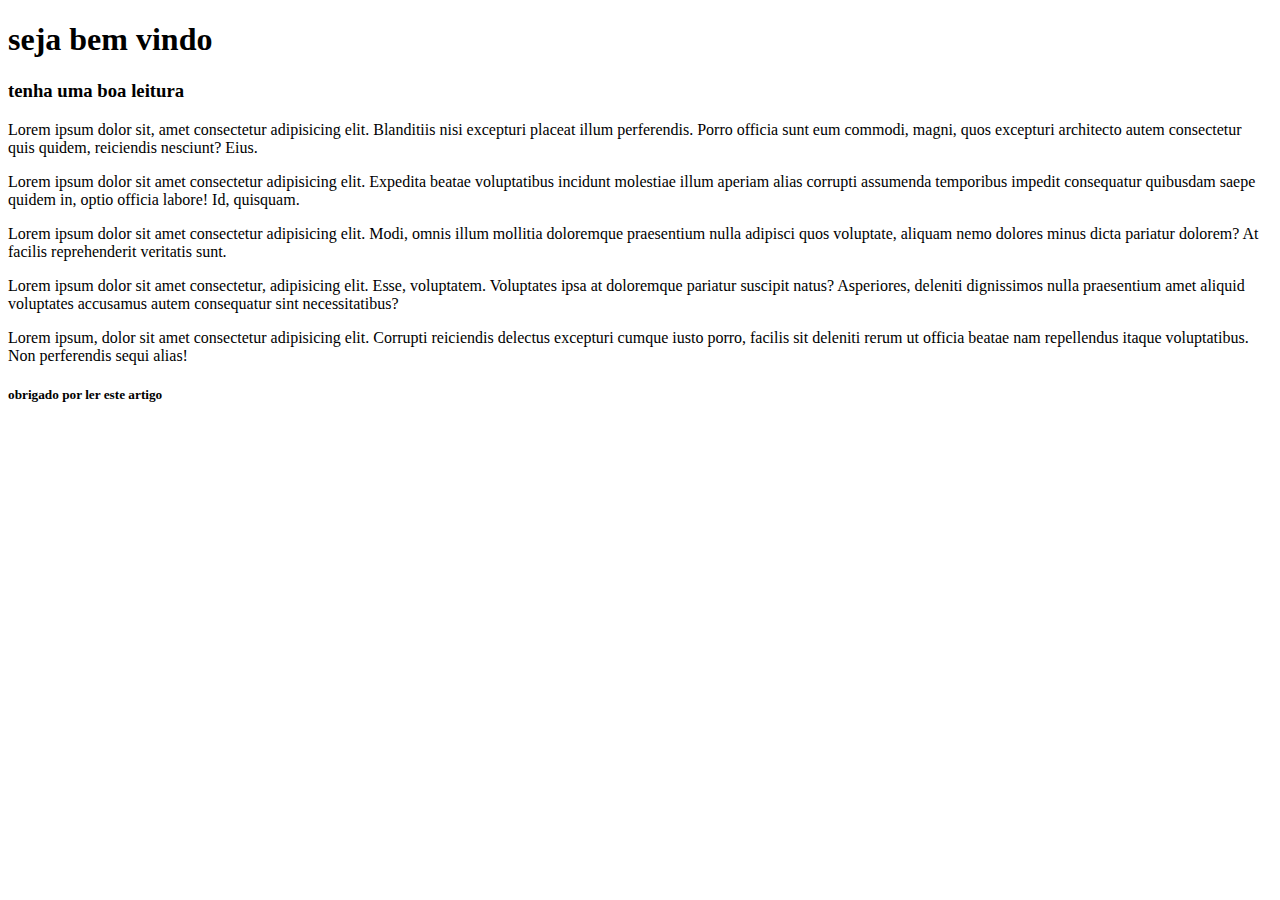
<file: 1-HTML/aula2/index.html>
<!DOCTYPE html>
<html lang="pt-br">
    <head>
        <meta charset="UTF-8">
        <meta name="viewport" content="width=device-width, initial-scale=1.0">
        <title>Indentaçao</title>
    </head>
    <body>
        <section>
            <header>
                <h1>seja bem vindo</h1>
                <h3>tenha uma boa leitura</h3>
            </header>
            <article>
                <p>
                    Lorem ipsum dolor sit, amet consectetur adipisicing elit. Blanditiis nisi excepturi placeat illum perferendis. Porro officia sunt eum commodi, magni, quos excepturi architecto autem consectetur quis quidem, reiciendis nesciunt? Eius.
                </p>
                <p>
                    Lorem ipsum dolor sit amet consectetur adipisicing elit. Expedita beatae voluptatibus incidunt molestiae illum aperiam alias corrupti assumenda temporibus impedit consequatur quibusdam saepe quidem in, optio officia labore! Id, quisquam.
                </p>
                <p>
                    Lorem ipsum dolor sit amet consectetur adipisicing elit. Modi, omnis illum mollitia doloremque praesentium nulla adipisci quos voluptate, aliquam nemo dolores minus dicta pariatur dolorem? At facilis reprehenderit veritatis sunt.
                </p>
                <p>
                    Lorem ipsum dolor sit amet consectetur, adipisicing elit. Esse, voluptatem. Voluptates ipsa at doloremque pariatur suscipit natus? Asperiores, deleniti dignissimos nulla praesentium amet aliquid voluptates accusamus autem consequatur sint necessitatibus?
                </p>
                <p>
                    Lorem ipsum, dolor sit amet consectetur adipisicing elit. Corrupti reiciendis delectus excepturi cumque iusto porro, facilis sit deleniti rerum ut officia beatae nam repellendus itaque voluptatibus. Non perferendis sequi alias!
                </p>
            </article>
            <footer>
            <h5>obrigado por ler este artigo</h5>
            </footer>
        </section>
    </body>
</html>
</file>
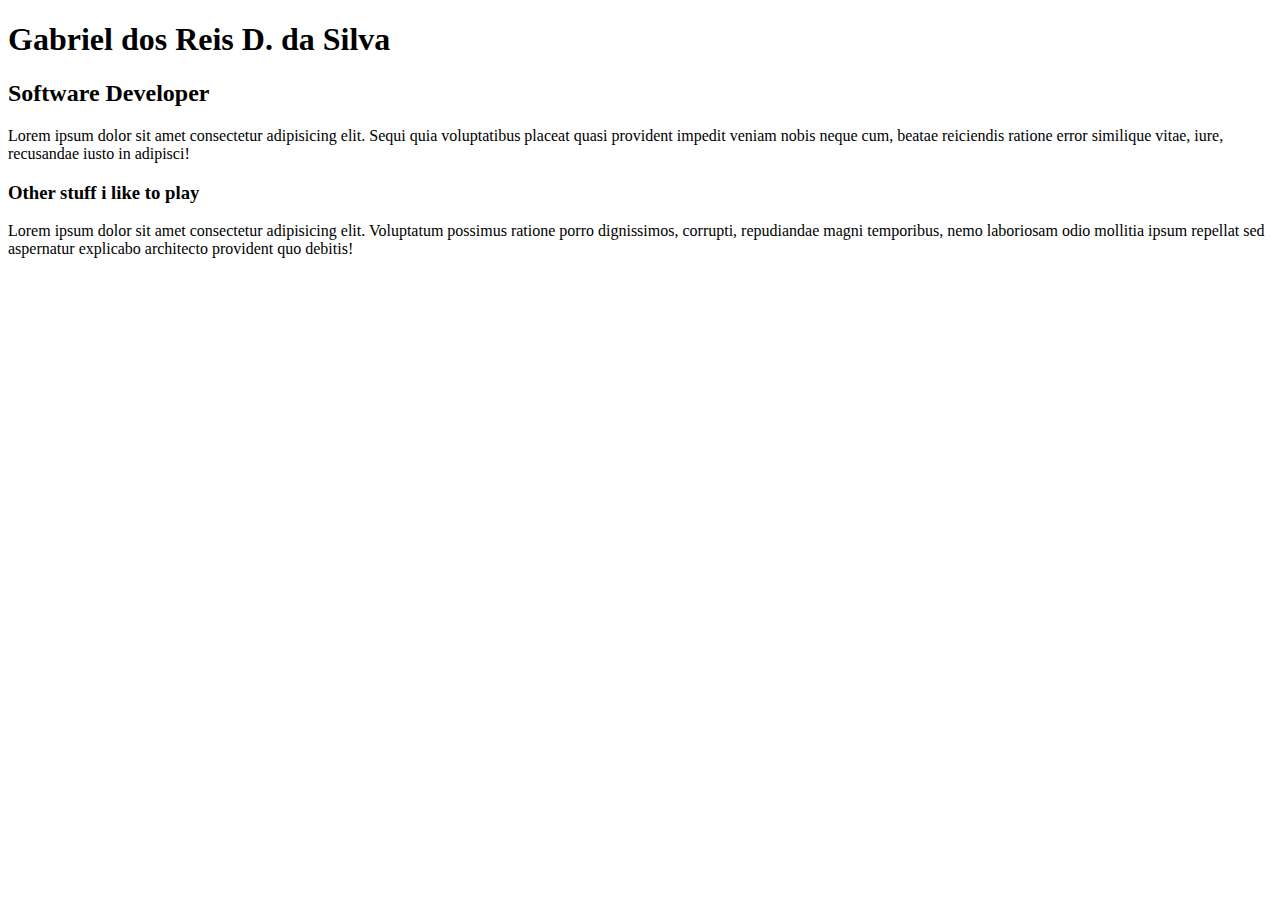
<file: 1-HTML/aula3/index.html>
<!DOCTYPE html>
<html lang="pt">
    <head>
        <meta charset="UTF-8">
        <meta name="viewport" content="width=device-width, initial-scale=1.0">
        <title>Gabriel dos Reis D. da Silva</title>
    </head>
    <body>
        <h1>Gabriel dos Reis D. da Silva</h1>
        <h2>Software Developer</h2>

        <p>
            Lorem ipsum dolor sit amet consectetur adipisicing elit. Sequi quia voluptatibus placeat quasi provident impedit veniam nobis neque cum, beatae reiciendis ratione error similique vitae, iure, recusandae iusto in adipisci!
        </p>

        <h3>Other stuff i like to play</h3>

        <p>
            Lorem ipsum dolor sit amet consectetur adipisicing elit. Voluptatum possimus ratione porro dignissimos, corrupti, repudiandae magni temporibus, nemo laboriosam odio mollitia ipsum repellat sed aspernatur explicabo architecto provident quo debitis!
        </p>
        
    </body>
</html>
</file>
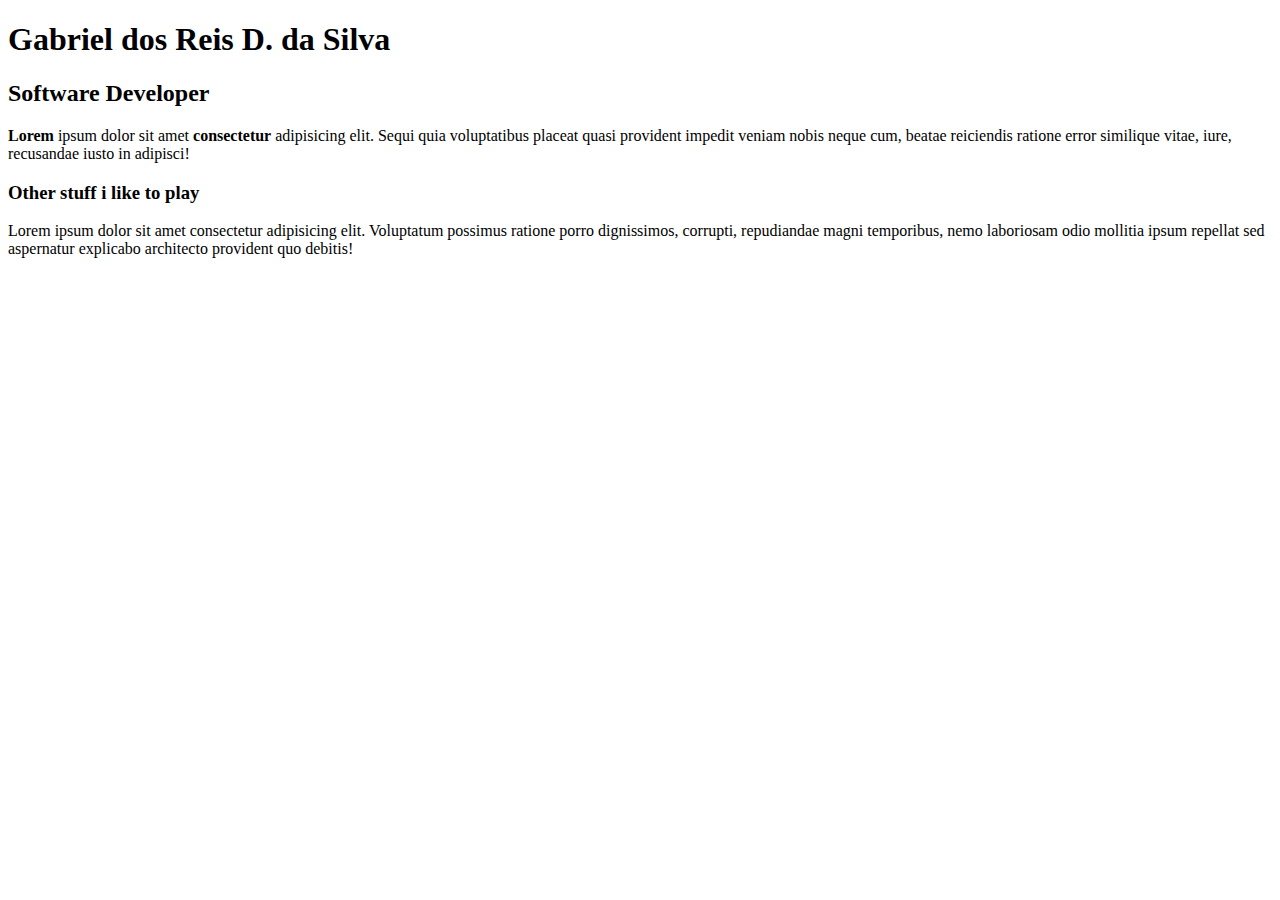
<file: 1-HTML/aula5/index.html>
<!DOCTYPE html>
<html lang="pt">
    <head>
        <meta charset="UTF-8">
        <meta name="viewport" content="width=device-width, initial-scale=1.0">
        <title>Gabriel dos Reis D. da Silva</title>
    </head>
    <body>
        <h1>Gabriel dos Reis D. da Silva</h1>
        <h2>Software Developer</h2>

        <p>
            <strong>Lorem</strong> ipsum dolor sit amet <strong>consectetur</strong> adipisicing <en>elit</en>. Sequi quia voluptatibus placeat quasi provident impedit veniam nobis neque cum, beatae reiciendis ratione error similique vitae, iure, recusandae iusto in adipisci!
        </p>

        <h3>Other stuff i like to play</h3>

        <p>
            Lorem ipsum dolor sit amet consectetur adipisicing elit. Voluptatum possimus ratione porro dignissimos, corrupti, repudiandae magni temporibus, nemo laboriosam odio mollitia ipsum repellat sed aspernatur explicabo architecto provident quo debitis!
        </p>
        
    </body>
</html>
</file>
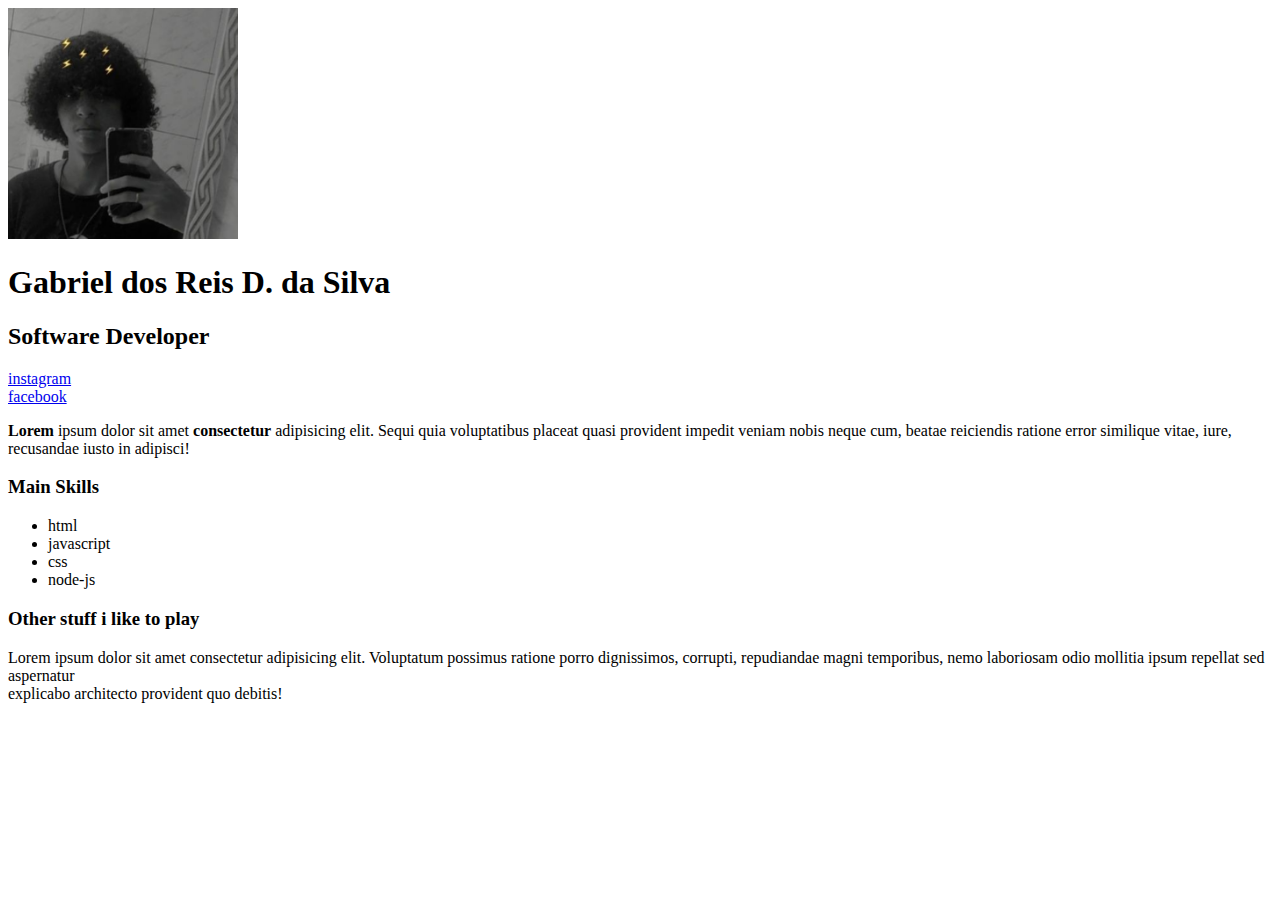
<file: 1-HTML/aula6/index.html>
<!DOCTYPE html>
<html lang="pt">
    <head>
        <meta charset="UTF-8">
        <meta name="viewport" content="width=device-width, initial-scale=1.0">
        <title>Gabriel dos Reis D. da Silva</title>
    </head>
    <body>

<img src="sla.png" width="230" alt="Foto: Gabriel dos Reis Diniz da Silva">

        <h1>Gabriel dos Reis D. da Silva</h1>
        <h2>Software Developer</h2>

        <a href="http://www.instragram.com/" target="_blank">instagram</a>
        <br>
        <a href="https://facebook.com" target="_blank">facebook</a>
        <p>
            <strong>Lorem</strong> ipsum dolor sit amet <strong>consectetur</strong> adipisicing <en>elit</en>. Sequi quia voluptatibus placeat quasi provident impedit veniam nobis neque cum, beatae reiciendis ratione error similique vitae, iure, recusandae iusto in adipisci!
        </p>

        <h3>Main Skills</h3>

        <ul>
            <li>html</li>
            <li>javascript</li>
            <li>css</li>
            <li>node-js</li>
        </ul>
        <h3>Other stuff i like to play</h3>

        <p>
            Lorem ipsum dolor sit amet consectetur adipisicing elit. Voluptatum possimus ratione porro dignissimos, corrupti, repudiandae magni temporibus, nemo laboriosam odio mollitia ipsum repellat sed aspernatur <br>explicabo architecto provident quo debitis!
        </p>
        
    </body>
</html>
</file>
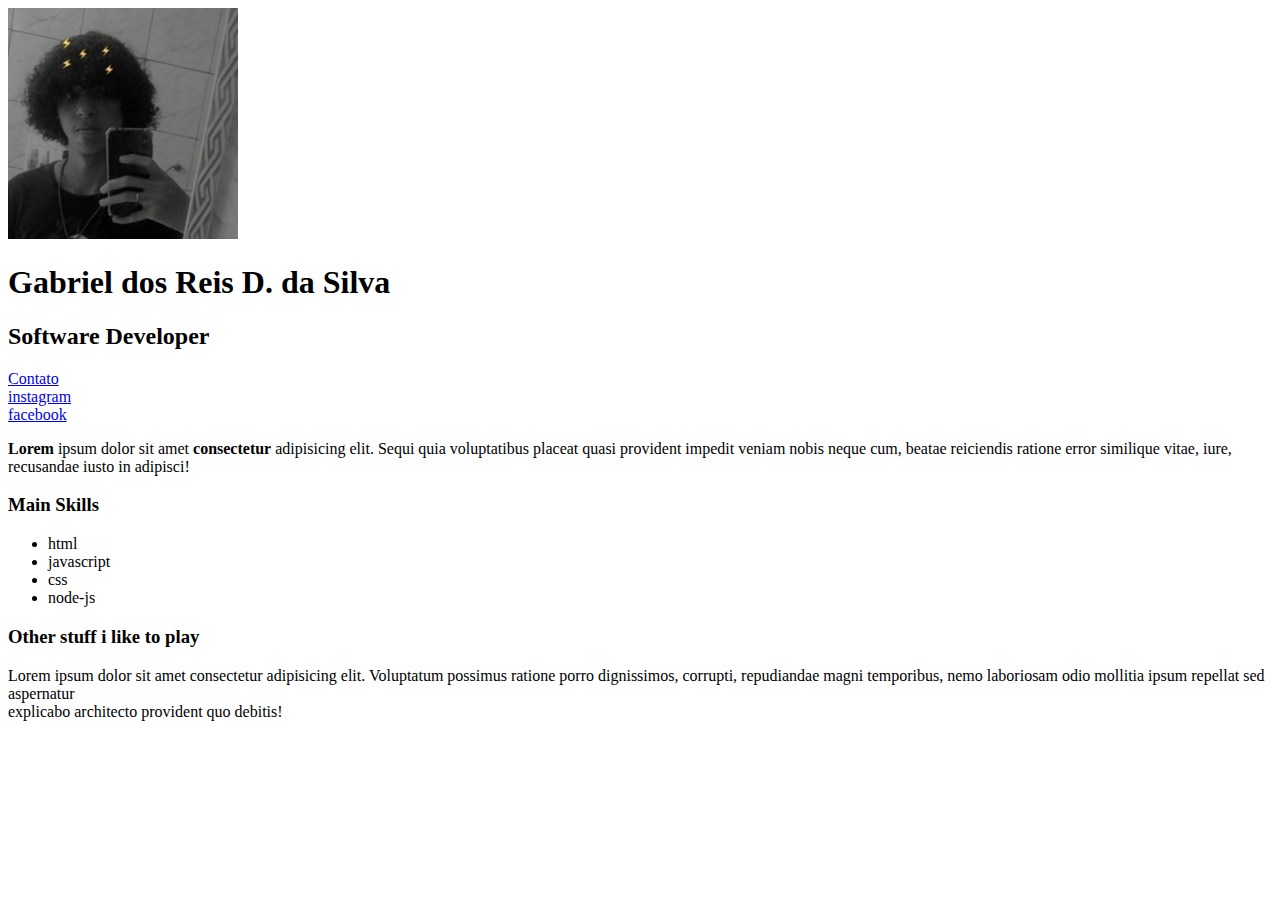
<file: 1-HTML/aula7/index.html>
<!DOCTYPE html>
<html lang="pt">
    <head>
        <meta charset="UTF-8">
        <meta name="viewport" content="width=device-width, initial-scale=1.0">
        <title>Gabriel dos Reis D. da Silva</title>
    </head>
    <body>

<img src="sla.png" width="230" alt="Foto: Gabriel dos Reis Diniz da Silva">

        <h1>Gabriel dos Reis D. da Silva</h1>
        <h2>Software Developer</h2>

        <a href="contato.html" target="_blank">Contato</a>
        <br>
        <a href="http://www.instragram.com/" target="_blank">instagram</a>
        <br>
        <a href="https://facebook.com" target="_blank">facebook</a>
        <p>
            <strong>Lorem</strong> ipsum dolor sit amet <strong>consectetur</strong> adipisicing <en>elit</en>. Sequi quia voluptatibus placeat quasi provident impedit veniam nobis neque cum, beatae reiciendis ratione error similique vitae, iure, recusandae iusto in adipisci!
        </p>

        <h3>Main Skills</h3>

        <ul>
            <li>html</li>
            <li>javascript</li>
            <li>css</li>
            <li>node-js</li>
        </ul>
        <h3>Other stuff i like to play</h3>

        <p>
            Lorem ipsum dolor sit amet consectetur adipisicing elit. Voluptatum possimus ratione porro dignissimos, corrupti, repudiandae magni temporibus, nemo laboriosam odio mollitia ipsum repellat sed aspernatur <br>explicabo architecto provident quo debitis!
        </p>
        
    </body>
</html>
</file>
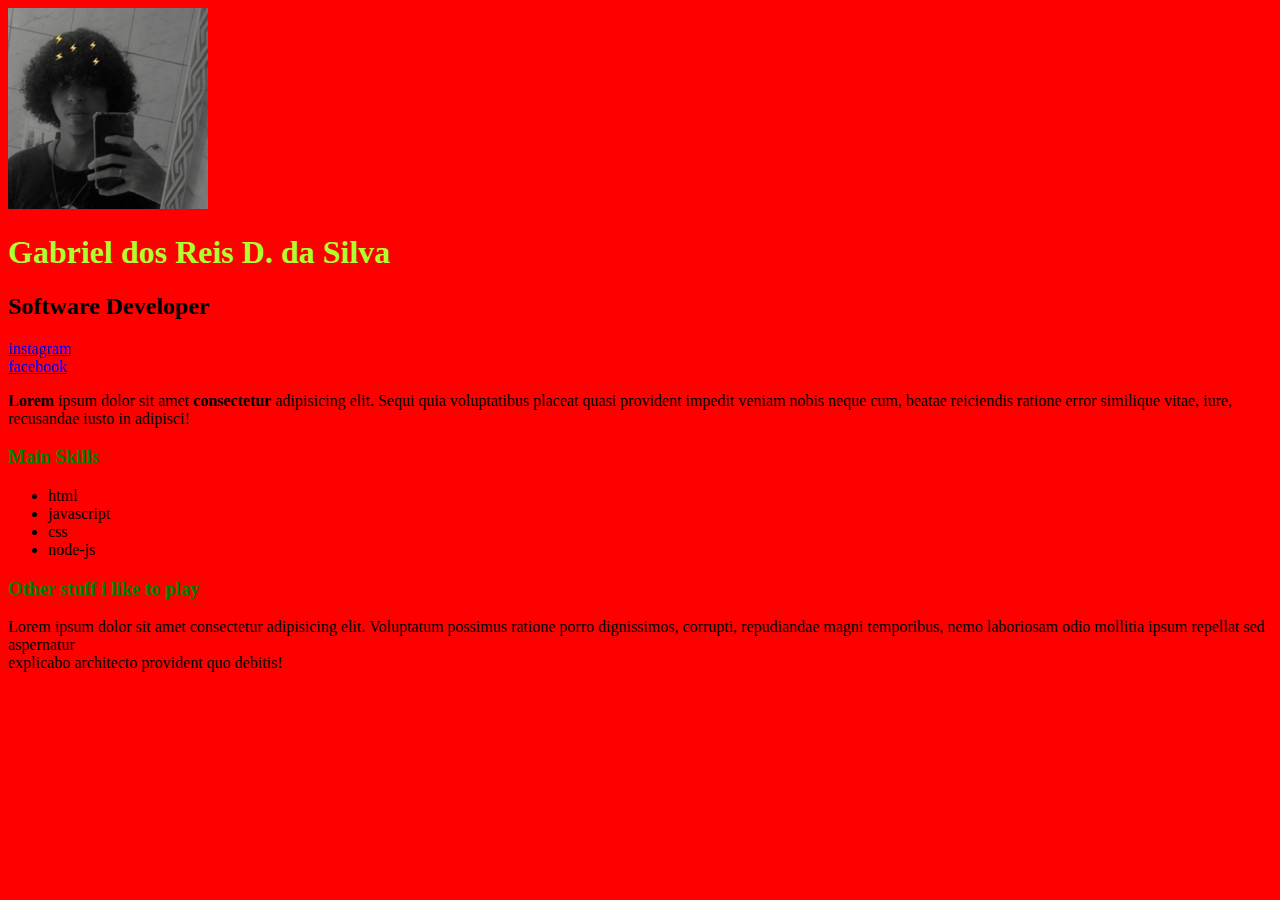
<file: 2-CSS/aula1/index.html>
<!DOCTYPE html>
<html lang="pt">
    <head>
        <meta charset="UTF-8">
        <meta name="viewport" content="width=device-width, initial-scale=1.0">
        <title>Gabriel dos Reis D. da Silva</title>
        <link rel="stylesheet" href="style.css">
    </head>
    <body>

<img src="sla.png"  alt="Foto: Gabriel dos Reis Diniz da Silva" class="foto">

        <h1 id="titulo-prinipal">Gabriel dos Reis D. da Silva</h1>
        <h2>Software Developer</h2>

        <a href="http://www.instragram.com/" target="_blank">instagram</a>
        <br>
        <a href="https://facebook.com" target="_blank">facebook</a>
        <p>
            <strong>Lorem</strong> ipsum dolor sit amet <strong>consectetur</strong> adipisicing <en>elit</en>. Sequi quia voluptatibus placeat quasi provident impedit veniam nobis neque cum, beatae reiciendis ratione error similique vitae, iure, recusandae iusto in adipisci!
        </p>

        <h3 class="verde">Main Skills</h3>

        <ul>
            <li>html</li>
            <li>javascript</li>
            <li>css</li>
            <li>node-js</li>
        </ul>
        <h3>Other stuff i like to play</h3>

        <p>
            Lorem ipsum dolor sit amet consectetur adipisicing elit. Voluptatum possimus ratione porro dignissimos, corrupti, repudiandae magni temporibus, nemo laboriosam odio mollitia ipsum repellat sed aspernatur <br>explicabo architecto provident quo debitis!
        </p>
        
    </body>
</html>
</file>
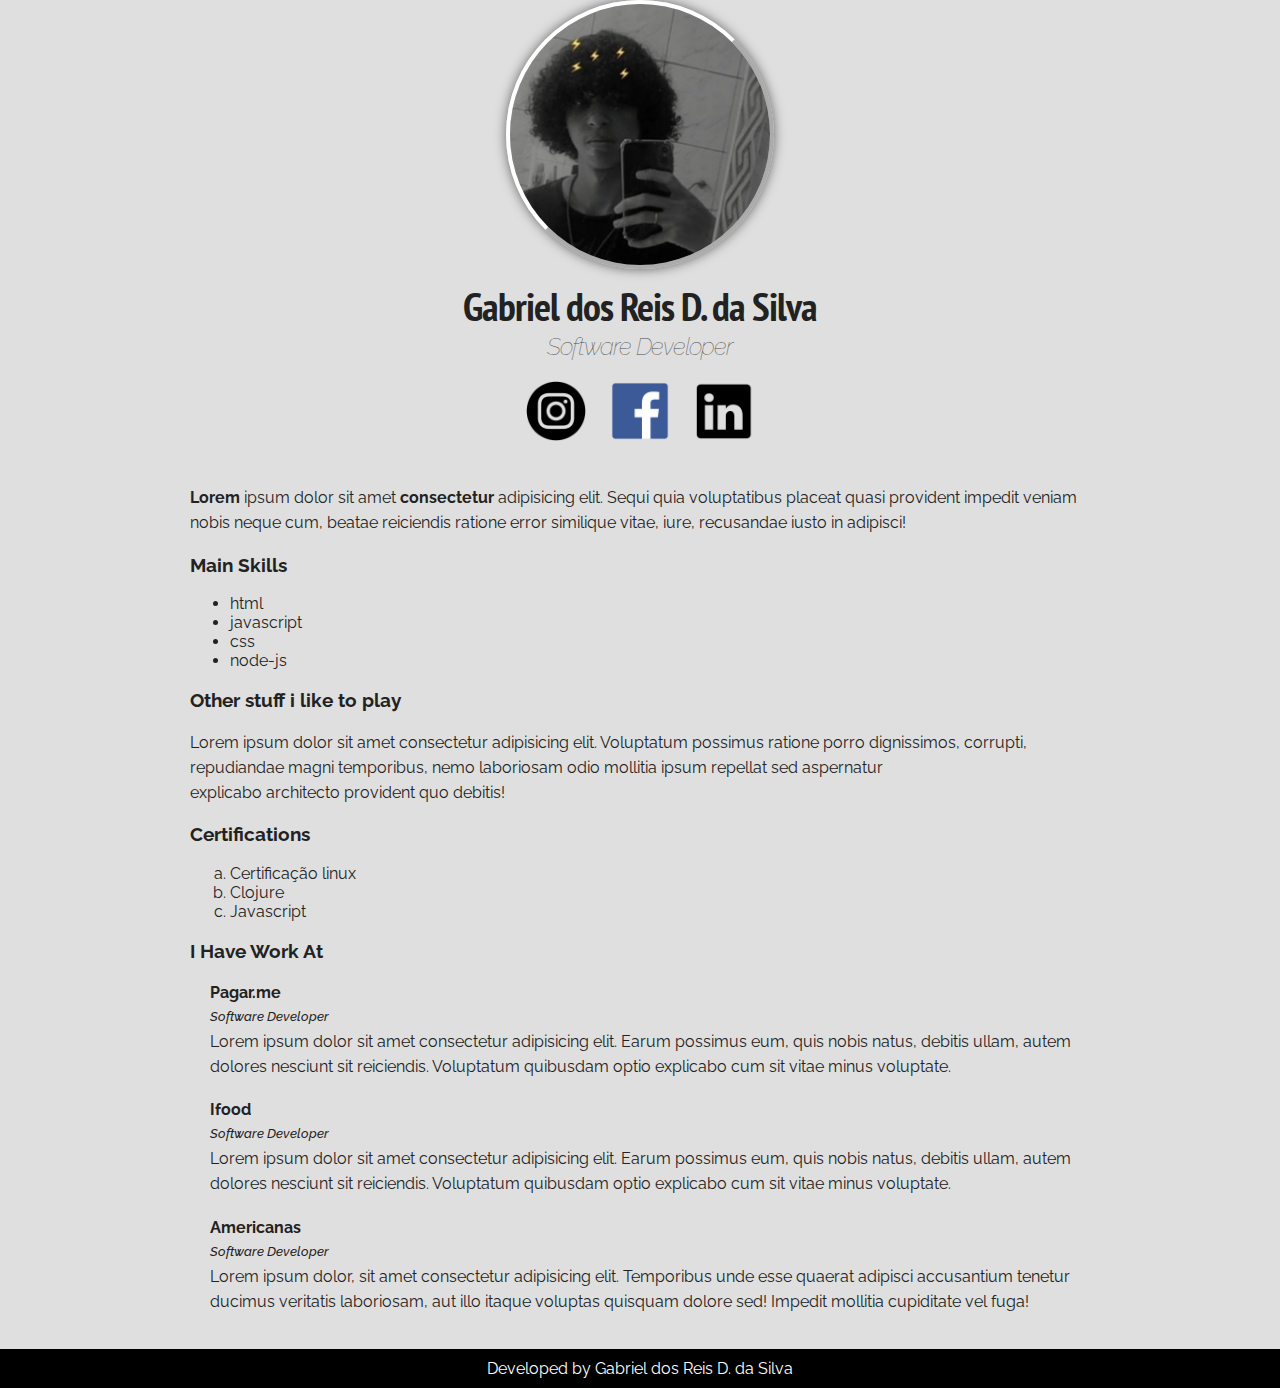
<file: 2-CSS/aula10/index.html>
<!DOCTYPE html>
<html lang="pt">
    <head>
        <meta charset="UTF-8">
        <meta name="viewport" content="width=device-width, initial-scale=1.0">
        <title>Gabriel dos Reis D. da Silva</title>
        <link href="https://fonts.googleapis.com/css2?family=PT+Sans+Narrow:wght@700&family=Raleway:wght@400;500&display=swap" rel="stylesheet">
        <link rel="preconnect" href="https://fonts.googleapis.com">
        <link rel="stylesheet" href="style.css">
    </head>
    <body>
        <div class="container">
            <div class="profile">
                <img src="sla.png"  alt="Foto: Gabriel dos Reis Diniz da Silva" class="foto">

                <h1>Gabriel dos Reis D. da Silva</h1>
                <h2>Software Developer</h2>

                <a href="http://instragram.com/" target="_blank" class="links">
                    <img src="intsagram.png" alt="instragram" class="icons">
                </a>
                
                <a href="https://facebook.com" target="_blank" class="links">
                    <img src="facebook_original_logo_icon_146526.png" alt="facebook"
                    class="icons face">
                </a>
                
                <a href="http://linkedin.com" target="_blank" class="links">
                    <img src="linkedin.png" alt="linkedin" class="icons">
                </a>
            </div>
            <p>
                <strong>Lorem</strong> ipsum dolor sit amet <strong>consectetur</strong> adipisicing <en>elit</en>. Sequi quia voluptatibus placeat quasi provident impedit veniam nobis neque cum, beatae reiciendis ratione error similique vitae, iure, recusandae iusto in adipisci!
            </p>

            <h3 class="verde">Main Skills</h3>

            <ul>
                <li>html</li>
                <li>javascript</li>
                <li>css</li>
                <li>node-js</li>
            </ul>
            <h3>Other stuff i like to play</h3>

            <p>
                Lorem ipsum dolor sit amet consectetur adipisicing elit. Voluptatum possimus ratione porro dignissimos, corrupti, repudiandae magni temporibus, nemo laboriosam odio mollitia ipsum repellat sed aspernatur <br>explicabo architecto provident quo debitis!
            </p>
            <h3>Certifications</h3>
            <ol type="a">
                <li>Certificação linux</li>
                <li>Clojure</li>
                <li>Javascript</li>
            </ol>
            <h3>I Have Work At</h3>
            <ul class="jobs">
                <li>
                    <h4>Pagar.me</h4>
                    <h5>Software Developer</h5>
                    <p>Lorem ipsum dolor sit amet consectetur adipisicing elit. Earum possimus eum, quis nobis natus, debitis ullam, autem dolores nesciunt sit reiciendis. Voluptatum quibusdam optio explicabo cum sit vitae minus voluptate.</p>
                </li>
                <li>
                    <h4>Ifood</h4>
                    <h5>Software Developer</h5>
                    <p>Lorem ipsum dolor sit amet consectetur adipisicing elit. Earum possimus eum, quis nobis natus, debitis ullam, autem dolores nesciunt sit reiciendis. Voluptatum quibusdam optio explicabo cum sit vitae minus voluptate.</p>
                </li>
                <li>
                    <h4>Americanas</h4>
                    <h5>Software Developer</h5>
                    <p>Lorem ipsum dolor, sit amet consectetur adipisicing elit. Temporibus unde esse quaerat adipisci accusantium tenetur ducimus veritatis laboriosam, aut illo itaque voluptas quisquam dolore sed! Impedit mollitia cupiditate vel fuga!</p>
                </li>
            </ul>

        </div>
        <div class="footer">
            Developed by Gabriel dos Reis D. da Silva
        </div>
    </body>
</html>
</file>
<file: 2-CSS/aula1/style.css>
body {
    background: red;
}

h3{
    color: green;
}

.foto{
    width: 200px;
}

#titulo-prinipal{
    color: greenyellow;
}
</file>
<file: 2-CSS/aula10/style.css>
body {
    background: #dfdfdf;
    font-family: 'Raleway', sans-serif;
    color:rgb(34, 34, 34);
    margin: 0;
    
}

.container{
    width: 900px;
    margin: 0 auto;
}

.profile{
    text-align: center;
    margin-bottom: 40px;
}
.foto{
    width: 260px;
    border: 4px outset #ffffff; /*shorthand*/
    border-radius: 50%;
    margin: 30px 30px, 0, 30px; 
    box-shadow: 0px 0px 12px rgb(100, 99, 99);
}
h1{
    margin-bottom: 0;
    margin-top: 7px;
    font-size: 40px;
    letter-spacing: -1px;
    font-family: 'PT Sans Narrow', sans-serif;
}
h2{
    margin-top: 0;
    font-style: italic;
    color: rgb(73, 73, 73);
    font-weight: 100;
    letter-spacing: -1px;
}
h4{
    margin-bottom: 7px;
}
h5{
    margin-top: 0;
    margin-bottom: 0;
    font-weight: 500;
    font-style: italic;
}
p{
    line-height: 25px;
    margin-top: 5px;
}
.links{
    text-decoration: none;
}
.icons{
    width: 60px;
}
.face{
    margin-left: 20px;
    margin-right: 20px;
}
.jobs{
    list-style: none;
    padding-left: 20px;
}
.footer{
    background-color: black;
    margin-top: 35px;
    color: #ffffff;
    text-align: center;
    padding: 10px 0;
}
</file>
